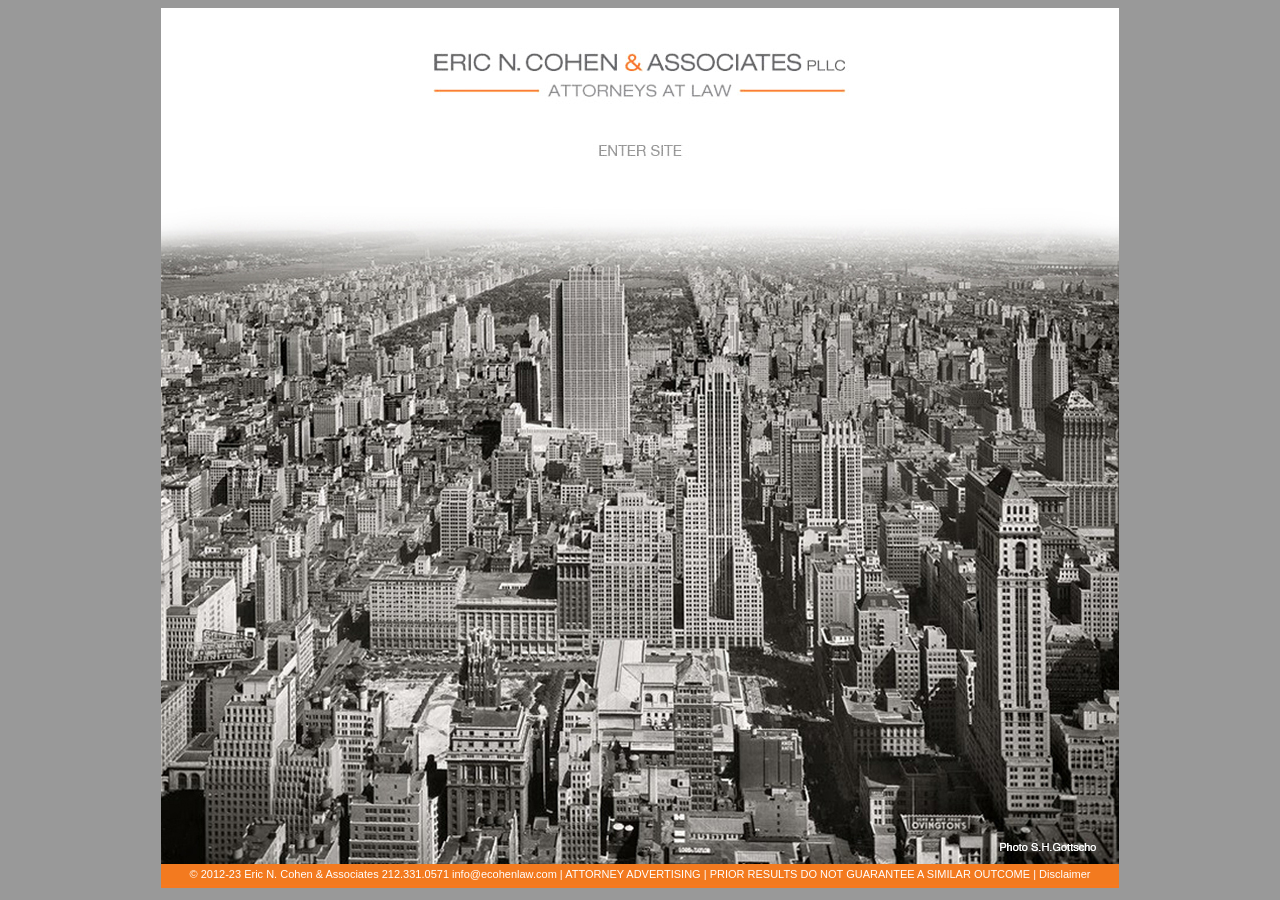
<file: index.html>
<!DOCTYPE html PUBLIC "-//W3C//DTD XHTML 1.0 Transitional//EN" "http://www.w3.org/TR/xhtml1/DTD/xhtml1-transitional.dtd">
<html xmlns="http://www.w3.org/1999/xhtml">
<head>
<meta http-equiv="Content-Type" content="text/html; charset=UTF-8" />
<title>ERIC N. COHEN &amp; ASSOCIATES PLLC - Home -</title>

<link href="style_main.css" rel="stylesheet" type="text/css" />
<script type="text/javascript">
<!--
function MM_swapImgRestore() { //v3.0
  var i,x,a=document.MM_sr; for(i=0;a&&i<a.length&&(x=a[i])&&x.oSrc;i++) x.src=x.oSrc;
}
function MM_preloadImages() { //v3.0
  var d=document; if(d.images){ if(!d.MM_p) d.MM_p=new Array();
    var i,j=d.MM_p.length,a=MM_preloadImages.arguments; for(i=0; i<a.length; i++)
    if (a[i].indexOf("#")!=0){ d.MM_p[j]=new Image; d.MM_p[j++].src=a[i];}}
}

function MM_findObj(n, d) { //v4.01
  var p,i,x;  if(!d) d=document; if((p=n.indexOf("?"))>0&&parent.frames.length) {
    d=parent.frames[n.substring(p+1)].document; n=n.substring(0,p);}
  if(!(x=d[n])&&d.all) x=d.all[n]; for (i=0;!x&&i<d.forms.length;i++) x=d.forms[i][n];
  for(i=0;!x&&d.layers&&i<d.layers.length;i++) x=MM_findObj(n,d.layers[i].document);
  if(!x && d.getElementById) x=d.getElementById(n); return x;
}

function MM_swapImage() { //v3.0
  var i,j=0,x,a=MM_swapImage.arguments; document.MM_sr=new Array; for(i=0;i<(a.length-2);i+=3)
   if ((x=MM_findObj(a[i]))!=null){document.MM_sr[j++]=x; if(!x.oSrc) x.oSrc=x.src; x.src=a[i+2];}
}
function MM_showHideLayers() { //v9.0
  var i,p,v,obj,args=MM_showHideLayers.arguments;
  for (i=0; i<(args.length-2); i+=3) 
  with (document) if (getElementById && ((obj=getElementById(args[i]))!=null)) { v=args[i+2];
    if (obj.style) { obj=obj.style; v=(v=='show')?'visible':(v=='hide')?'hidden':v; }
    obj.visibility=v; }
}
//-->
</script>
<meta name="Keywords" content="Eric Cohen, Eric N. Cohen, Eric N. Cohen &amp; Associates, Law, Lawyer, Law Firm, Attorney, Business Law, Business Lawyer, Business Law Firm, Business Attorney, Corporate Law, Corporate Lawyer, Corporate Law Firm, Corporate Attorney, Transactional Law, Transactional Lawyer, Transactional Law Firm, Transactional Attorney, New York Law, New York Lawyer, New York Law Firm, New York Attorney, Venture Capital, Private Equity, Start-up Companies, Entertainment Law, Restaurant Law, Fashion Law, Trademark Law, Intellectual Property Law, Licensing Law, Real Estate Law, Internet Law, Litigation, Mergers, Acquisitions, Closings, Cardozo Law School,Personal Injury, Accident, Car Accident, Malpractice, Dental Malpractice, Liquor law, Liquor lawyer, Liquor license" />
</head>

<body onload="MM_preloadImages('images/about_r.png')">
<div id="wapper">
  <div id="main"><a href="about.html"><img src="images/top.jpg" alt="ENC" border="0" /></a></div>
  
  <div id="footer">
<a name="bottom" id="bottom"></a> © 2012-23  Eric N. Cohen &amp; Associates 212.331.0571  <a href="mailto:info@ecohenlaw.com" class="style1">info@ecohenlaw.com</a>   |   <a href="#bottom" onclick="MM_showHideLayers('popUpDiv','','show')">ATTORNEY ADVERTISING   |   PRIOR RESULTS DO NOT GUARANTEE A SIMILAR OUTCOME   |   Disclaimer</a><div class="top" id="popUpDiv" onclick="MM_showHideLayers('popUpDiv','','hide')">
	<p align="justify">ATTORNEY ADVERTISING Disclaimer:  The information on this website is not intended to solicit clients or to provide legal advice.  You should not act, or refrain from acting, based on information on this website; it is for general information purposes only and should not be considered as an invitation for an attorney-client relationship.  You should not rely on the information provided herein for legal advice for any purpose, and should always seek the legal advice of competent counsel in the relevant jurisdiction.  This announcement contains Attorney Advertising. PRIOR RESULTS DO NOT GURANTEE A SIMILAR OUTCOME.</p>
	    <p align="center"><a href="#" onclick="popup('popUpDiv')">Close X</a></p>
  </div></div>
</div>
</body>
</html>
</file>
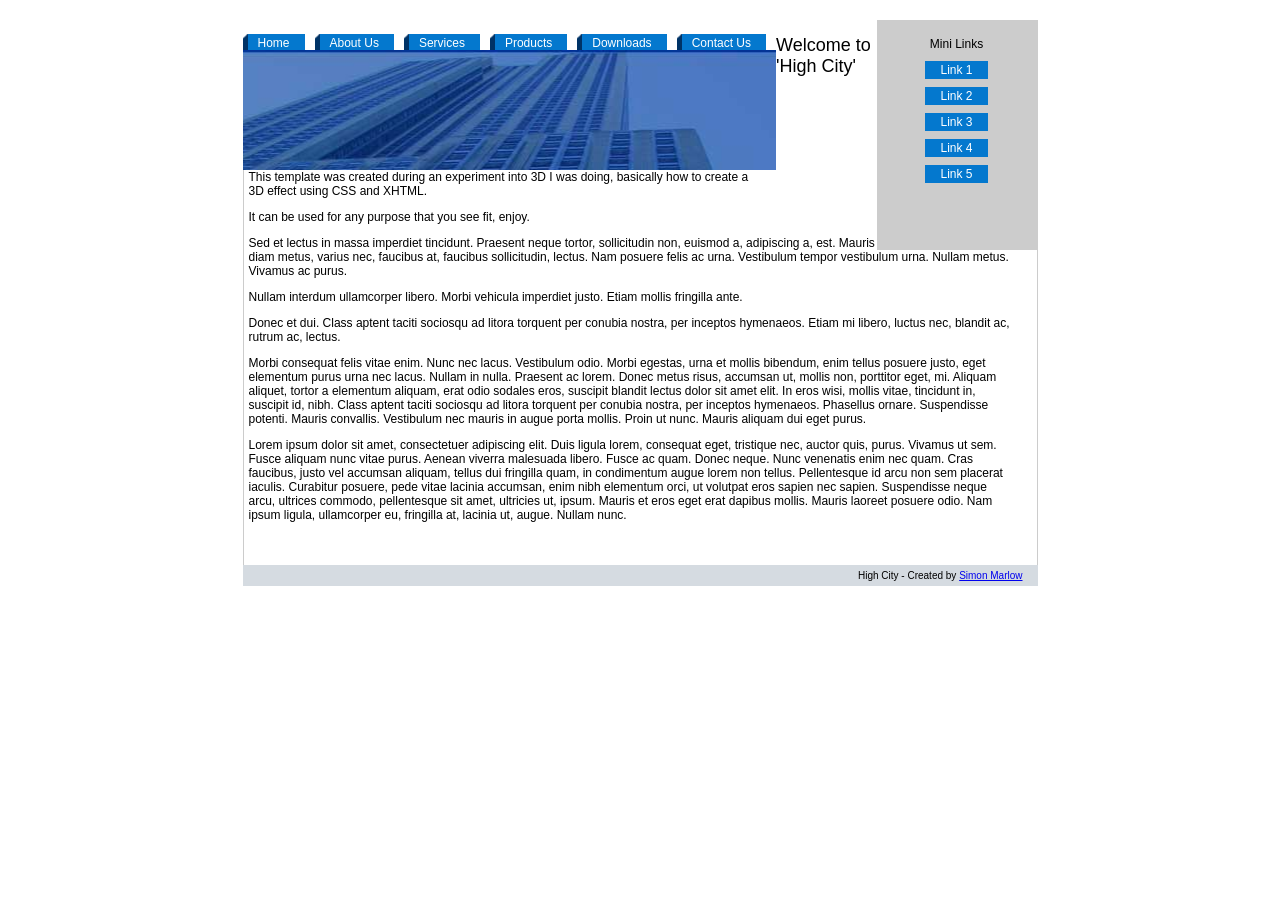
<file: high_city/index.html>
<!DOCTYPE html PUBLIC "-//W3C//DTD XHTML 1.0 Transitional//EN" "http://www.w3.org/TR/xhtml1/DTD/xhtml1-transitional.dtd">
<html xmlns="http://www.w3.org/1999/xhtml">
<head>
<meta http-equiv="Content-Type" content="text/html; charset=iso-8859-1" />
<link href="styles.css" rel="stylesheet" type="text/css" />
<title>High City</title>
</head>
<body>
	<div id="container">
	<div id="banner">
<a href="#">Contact Us</a>
<a href="#">Downloads </a>
<a href="#">Products</a>
<a href="#">Services</a>
<a href="#">About Us</a>
<a href="#">Home</a>
	</div>
	
		<div id="sidebar-a">		  
		  <p align="center">Mini Links</p>
		  <p align="center"><a href="#">Link 1</a></p>
		  <p align="center"><a href="#">Link 2</a></p>
		  <p align="center"><a href="#">Link 3</a></p>
		  <p align="center"><a href="#">Link 4</a></p>
		  <p align="center"><a href="#">Link 5</a></p>
		  <p align="center">&nbsp;</p>
		  <p align="center">&nbsp;</p>
		</div>

<div id="content">
  <h3>Welcome to 'High City' </h3>
  <p>This template was created during an experiment into 3D I was doing, basically how to create a <br />
    3D effect using CSS and XHTML.</p>
  <p>It can be used for any purpose that you see fit, enjoy.  </p>
  <p>Sed et lectus in massa imperdiet tincidunt. Praesent neque tortor, sollicitudin non, euismod a, adipiscing a, est. Mauris diam metus, varius nec, faucibus at, faucibus sollicitudin, lectus. Nam posuere felis ac urna. Vestibulum tempor vestibulum urna. Nullam metus. Vivamus ac purus. </p>
  <p>Nullam interdum ullamcorper libero. Morbi vehicula imperdiet justo. Etiam mollis fringilla ante. </p>
  <p>Donec et dui. Class aptent taciti sociosqu ad litora torquent per conubia nostra, per inceptos hymenaeos. Etiam mi libero, luctus nec, blandit ac, rutrum ac, lectus.</p>
  <p>Morbi consequat felis vitae enim. Nunc nec lacus. Vestibulum odio. Morbi egestas, urna et mollis bibendum, enim tellus posuere justo, eget elementum purus urna nec lacus. Nullam in nulla. Praesent ac lorem. Donec metus risus, accumsan ut, mollis non, porttitor eget, mi. Aliquam aliquet, tortor a elementum aliquam, erat odio sodales eros, suscipit blandit lectus dolor sit amet elit. In eros wisi, mollis vitae, tincidunt in, suscipit id, nibh. Class aptent taciti sociosqu ad litora torquent per conubia nostra, per inceptos hymenaeos. Phasellus ornare. Suspendisse potenti. Mauris convallis. Vestibulum nec mauris in augue porta mollis. Proin ut nunc. Mauris aliquam dui eget purus.</p>
  <p>Lorem ipsum dolor sit amet, consectetuer adipiscing elit. Duis ligula lorem, consequat eget, tristique nec, auctor quis, purus. Vivamus ut sem. Fusce aliquam nunc vitae purus. Aenean viverra malesuada libero. Fusce ac quam. Donec neque. Nunc venenatis enim nec quam. Cras faucibus, justo vel accumsan aliquam, tellus dui fringilla quam, in condimentum augue lorem non tellus. Pellentesque id arcu non sem placerat iaculis. Curabitur posuere, pede vitae lacinia accumsan, enim nibh elementum orci, ut volutpat eros sapien nec sapien. Suspendisse neque arcu, ultrices commodo, pellentesque sit amet, ultricies ut, ipsum. Mauris et eros eget erat dapibus mollis. Mauris laoreet posuere odio. Nam ipsum ligula, ullamcorper eu, fringilla at, lacinia ut, augue. Nullam nunc.</p>
  <p>&nbsp;</p>
</div>

		<div id="footer">&nbsp;<span class="footertext">High City - Created by <a href="http://www.simonmarlow.info">Simon Marlow</a></span> </div>
	</div>
</body>
</html>
</file>
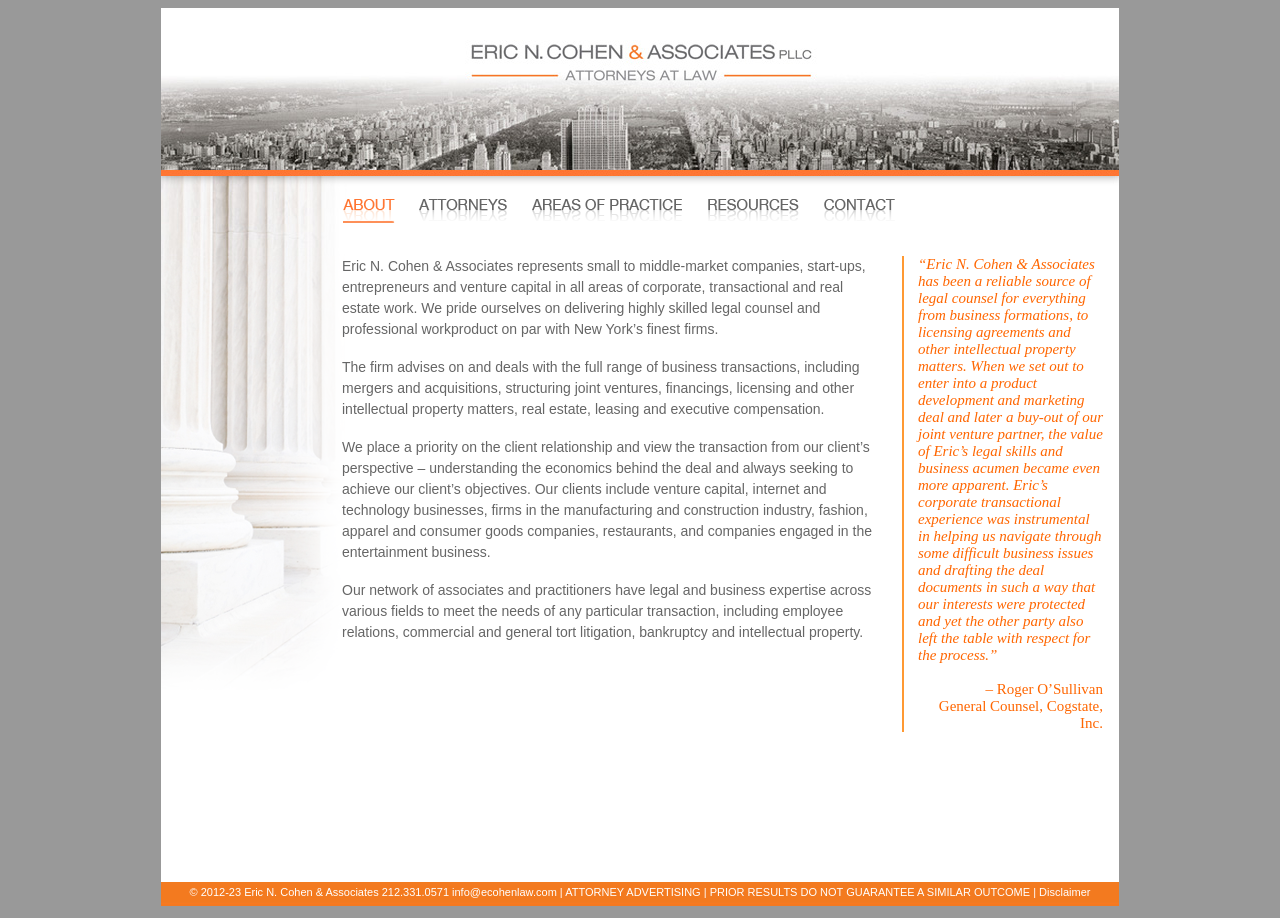
<file: about.html>
<!DOCTYPE html PUBLIC "-//W3C//DTD XHTML 1.0 Transitional//EN" "http://www.w3.org/TR/xhtml1/DTD/xhtml1-transitional.dtd">
<html xmlns="http://www.w3.org/1999/xhtml">
<head>
<meta http-equiv="Content-Type" content="text/html; charset=UTF-8" />
<title>ERIC N. COHEN &amp; ASSOCIATES PLLC - Home -</title>

<link href="style_main.css" rel="stylesheet" type="text/css" />
<script type="text/javascript">
<!--
function MM_swapImgRestore() { //v3.0
  var i,x,a=document.MM_sr; for(i=0;a&&i<a.length&&(x=a[i])&&x.oSrc;i++) x.src=x.oSrc;
}
function MM_preloadImages() { //v3.0
  var d=document; if(d.images){ if(!d.MM_p) d.MM_p=new Array();
    var i,j=d.MM_p.length,a=MM_preloadImages.arguments; for(i=0; i<a.length; i++)
    if (a[i].indexOf("#")!=0){ d.MM_p[j]=new Image; d.MM_p[j++].src=a[i];}}
}

function MM_findObj(n, d) { //v4.01
  var p,i,x;  if(!d) d=document; if((p=n.indexOf("?"))>0&&parent.frames.length) {
    d=parent.frames[n.substring(p+1)].document; n=n.substring(0,p);}
  if(!(x=d[n])&&d.all) x=d.all[n]; for (i=0;!x&&i<d.forms.length;i++) x=d.forms[i][n];
  for(i=0;!x&&d.layers&&i<d.layers.length;i++) x=MM_findObj(n,d.layers[i].document);
  if(!x && d.getElementById) x=d.getElementById(n); return x;
}

function MM_swapImage() { //v3.0
  var i,j=0,x,a=MM_swapImage.arguments; document.MM_sr=new Array; for(i=0;i<(a.length-2);i+=3)
   if ((x=MM_findObj(a[i]))!=null){document.MM_sr[j++]=x; if(!x.oSrc) x.oSrc=x.src; x.src=a[i+2];}
}
function MM_showHideLayers() { //v9.0
  var i,p,v,obj,args=MM_showHideLayers.arguments;
  for (i=0; i<(args.length-2); i+=3) 
  with (document) if (getElementById && ((obj=getElementById(args[i]))!=null)) { v=args[i+2];
    if (obj.style) { obj=obj.style; v=(v=='show')?'visible':(v=='hide')?'hidden':v; }
    obj.visibility=v; }
}
//-->
</script>
<style type="text/css">
<!--
#main {
	height: auto;
	width: 958px;
	background-image: url(images/about_bg.jpg);
	background-repeat: no-repeat;
}
#left {
	float: left;
	width: 189px;
	height: auto;
	margin-left: -5px;
	background-image: url(images/about_left_bg.png);
	background-repeat: no-repeat;
	background-position: 5px 0px;
}
-->
</style>
</head>

<body onload="MM_preloadImages('images/attorneys_r.png','images/area_r.png','images/resources_r.png','images/contact_r.png')">
<div id="wapper">
  <div id="header"><a href="index.html"><img src="images/header.jpg" alt="Home" width="958" height="168" border="0" /></a></div>
  <div id="main">
    <div id="navi"><img src="images/about_r.png" alt="About" width="69" height="79" /><a href="attorneys.html" onmouseout="MM_swapImgRestore()" onmouseover="MM_swapImage('Attorneys','','images/attorneys_r.png',1)"><img src="images/attorneys.png" alt="Attorneys" name="Attorneys" width="113" height="79" border="0" id="Attorneys" /></a><a href="area.html" onmouseout="MM_swapImgRestore()" onmouseover="MM_swapImage('Areas of Practice','','images/area_r.png',1)"><img src="images/area.png" alt="Areas of Practice" name="Areas of Practice" width="174" height="79" border="0" id="Areas of Practice" /></a><a href="resources.html" onmouseout="MM_swapImgRestore()" onmouseover="MM_swapImage('Resources','','images/resources_r.png',1)"><img src="images/resources.png" alt="Resources" name="Resources" width="119" height="79" border="0" id="Resources" /></a><a href="contact.html" onmouseout="MM_swapImgRestore()" onmouseover="MM_swapImage('Contact','','images/contact_r.png',1)"><img src="images/contact.png" alt="Contact" name="Contact" width="129" height="79" border="0" id="Contact" /></a></div>
    <div id="left"><img src="images/spacer.gif" width="189" height="434" /></div>
    <div id="middle">
      <p class="maintext">Eric N. Cohen &amp; Associates represents small to middle-market companies, start-ups, entrepreneurs and venture capital in all areas of corporate, transactional and real estate work. We pride ourselves on delivering highly skilled legal counsel and professional workproduct on par with New York’s finest firms.</p>
      <p class="maintext">The firm advises on and deals with the full range of business transactions, including mergers and acquisitions, structuring joint ventures, financings, licensing and other intellectual property matters, real estate, leasing and executive compensation.</p>
      <p class="maintext">We place a priority on the client relationship and view the transaction from our client’s perspective – understanding the economics behind the deal and always seeking to achieve our client’s objectives. Our clients include venture capital, internet and technology businesses, firms in the manufacturing and construction industry, fashion, apparel and consumer goods companies, restaurants, and companies engaged in the entertainment business.</p>
      <p class="maintext">Our network of associates and practitioners have legal and business expertise across various fields to meet the needs of any particular transaction, including employee relations, commercial and general tort litigation, bankruptcy and intellectual property.</p>
    </div>
    <div id="right">
      <div id="quote">
        <p><em>“Eric N. Cohen &amp; Associates has been a reliable source of legal counsel for everything from business formations, to licensing agreements and other intellectual property matters. When we set out to enter into a product development and marketing deal and later a buy-out of our joint venture partner, the value of Eric’s legal skills and business acumen became even more apparent. Eric’s corporate transactional experience was instrumental in helping us navigate through some difficult business issues and drafting the deal documents in such a way that our interests were protected and yet the other party also left the table with respect for the process.”</em></p>
        <p align="right">– Roger O’Sullivan<br />
          General Counsel, Cogstate, Inc.</p>
      </div>
    </div>
  </div>
  	
  <div id="footer">
 <a name="bottom" id="bottom"></a> © 2012-23  Eric N. Cohen &amp; Associates 212.331.0571  <a href="mailto:info@ecohenlaw.com" class="style1">info@ecohenlaw.com</a>   |   <a href="#bottom" onclick="MM_showHideLayers('popUpDiv','','show')">ATTORNEY ADVERTISING   |   PRIOR RESULTS DO NOT GUARANTEE A SIMILAR OUTCOME   |   Disclaimer </a><div class="top" id="popUpDiv" onclick="MM_showHideLayers('popUpDiv','','hide')">
	<p align="justify">ATTORNEY ADVERTISING Disclaimer:  The information on this website is not intended to solicit clients or to provide legal advice.  You should not act, or refrain from acting, based on information on this website; it is for general information purposes only and should not be considered as an invitation for an attorney-client relationship.  You should not rely on the information provided herein for legal advice for any purpose, and should always seek the legal advice of competent counsel in the relevant jurisdiction.  This announcement contains Attorney Advertising. PRIOR RESULTS DO NOT GUARANTEE A SIMILAR OUTCOME.</p>
	    <p align="center"><a href="#" onclick="popup('popUpDiv')">Close X</a></p>
  </div></div>
</div>
</body>
</html>
</file>
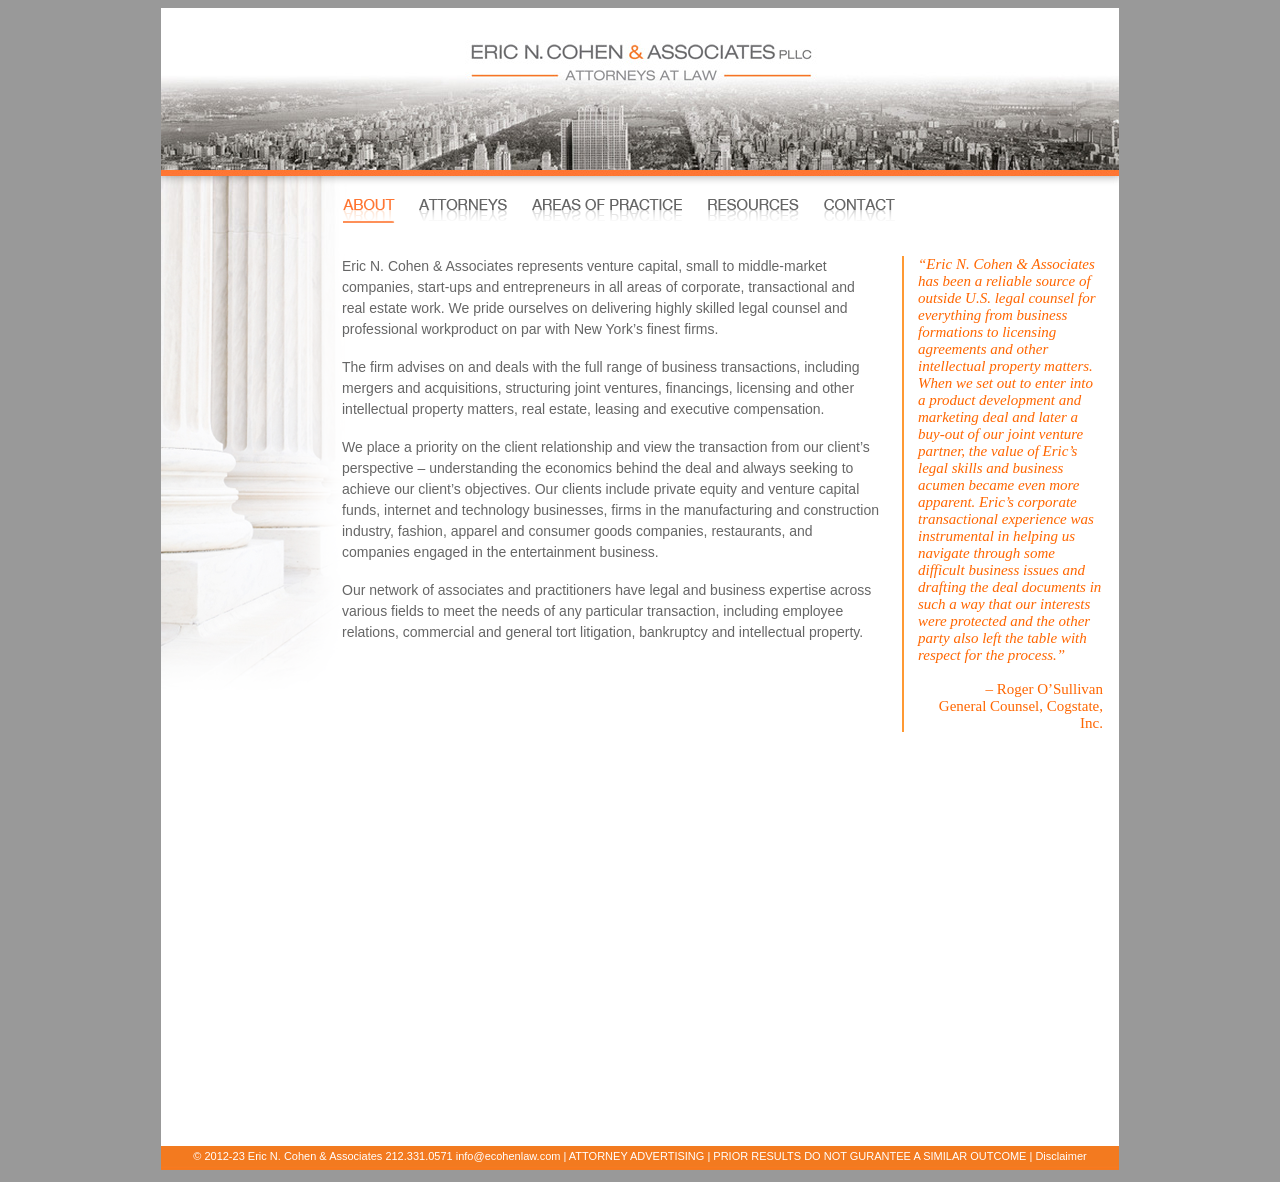
<file: about_ex.html>
<!DOCTYPE html PUBLIC "-//W3C//DTD XHTML 1.0 Transitional//EN" "http://www.w3.org/TR/xhtml1/DTD/xhtml1-transitional.dtd">
<html xmlns="http://www.w3.org/1999/xhtml">
<head>
<meta http-equiv="Content-Type" content="text/html; charset=UTF-8" />
<title>ERIC N. COHEN &amp; ASSOCIATES PLLC - Home -</title>

<link href="style_main.css" rel="stylesheet" type="text/css" />
<script type="text/javascript">
<!--
function MM_swapImgRestore() { //v3.0
  var i,x,a=document.MM_sr; for(i=0;a&&i<a.length&&(x=a[i])&&x.oSrc;i++) x.src=x.oSrc;
}
function MM_preloadImages() { //v3.0
  var d=document; if(d.images){ if(!d.MM_p) d.MM_p=new Array();
    var i,j=d.MM_p.length,a=MM_preloadImages.arguments; for(i=0; i<a.length; i++)
    if (a[i].indexOf("#")!=0){ d.MM_p[j]=new Image; d.MM_p[j++].src=a[i];}}
}

function MM_findObj(n, d) { //v4.01
  var p,i,x;  if(!d) d=document; if((p=n.indexOf("?"))>0&&parent.frames.length) {
    d=parent.frames[n.substring(p+1)].document; n=n.substring(0,p);}
  if(!(x=d[n])&&d.all) x=d.all[n]; for (i=0;!x&&i<d.forms.length;i++) x=d.forms[i][n];
  for(i=0;!x&&d.layers&&i<d.layers.length;i++) x=MM_findObj(n,d.layers[i].document);
  if(!x && d.getElementById) x=d.getElementById(n); return x;
}

function MM_swapImage() { //v3.0
  var i,j=0,x,a=MM_swapImage.arguments; document.MM_sr=new Array; for(i=0;i<(a.length-2);i+=3)
   if ((x=MM_findObj(a[i]))!=null){document.MM_sr[j++]=x; if(!x.oSrc) x.oSrc=x.src; x.src=a[i+2];}
}
function MM_showHideLayers() { //v9.0
  var i,p,v,obj,args=MM_showHideLayers.arguments;
  for (i=0; i<(args.length-2); i+=3) 
  with (document) if (getElementById && ((obj=getElementById(args[i]))!=null)) { v=args[i+2];
    if (obj.style) { obj=obj.style; v=(v=='show')?'visible':(v=='hide')?'hidden':v; }
    obj.visibility=v; }
}
//-->
</script>
<style type="text/css">
<!--
#main {
	height: auto;
	width: 958px;
	background-image: url(images/about_bg.jpg);
	background-repeat: no-repeat;
}
#left {
	float: left;
	width: 189px;
	height: auto;
	margin-left: -5px;
	background-image: url(images/about_left_bg.png);
	background-repeat: no-repeat;
	background-position: 5px 0px;
}

-->
</style>
</head>

<body onload="MM_preloadImages('images/attorneys_r.png','images/area_r.png','images/resources_r.png','images/contact_r.png')">
	
<div id="wapper">
  <div id="header"><a href="index.html"><img src="images/header.jpg" alt="Home" width="958" height="168" border="0" onbeforeunload="MM_showHideLayers('popUpDiv','','hide')" /></a></div>
  <div id="main">
    <div id="navi"><img src="images/about_r.png" alt="About" width="69" height="79" /><a href="attorneys.html" onmouseout="MM_swapImgRestore()" onmouseover="MM_swapImage('Attorneys','','images/attorneys_r.png',1)"><img src="images/attorneys.png" alt="Attorneys" name="Attorneys" width="113" height="79" border="0" id="Attorneys" /></a><a href="area.html" onmouseout="MM_swapImgRestore()" onmouseover="MM_swapImage('Areas of Practice','','images/area_r.png',1)"><img src="images/area.png" alt="Areas of Practice" name="Areas of Practice" width="174" height="79" border="0" id="Areas of Practice" /></a><a href="resources.html" onmouseout="MM_swapImgRestore()" onmouseover="MM_swapImage('Resources','','images/resources_r.png',1)"><img src="images/resources.png" alt="Resources" name="Resources" width="119" height="79" border="0" id="Resources" /></a><a href="contact.html" onmouseout="MM_swapImgRestore()" onmouseover="MM_swapImage('Contact','','images/contact_r.png',1)"><img src="images/contact.png" alt="Contact" name="Contact" width="129" height="79" border="0" id="Contact" /></a></div>
    <div id="left"><img src="images/spacer.gif" width="189" height="434" /></div>
    <div id="middle">
      <p class="maintext">Eric N. Cohen &amp; Associates represents venture capital, small to middle-market companies, start-ups and entrepreneurs in all areas of corporate, transactional and real estate work. We pride ourselves on delivering highly skilled legal counsel and professional workproduct on par with New York’s finest firms.</p>
      <p class="maintext">The firm advises on and deals with the full range of business transactions, including mergers and acquisitions, structuring joint ventures, financings, licensing and other intellectual property matters, real estate, leasing and executive compensation.</p>
      <p class="maintext">We place a priority on the client relationship and view the transaction from our client’s perspective – understanding the economics behind the deal and always seeking to achieve our client’s objectives. Our clients include private equity and venture capital funds, internet and technology businesses, firms in the manufacturing and construction industry, fashion, apparel and consumer goods companies, restaurants, and companies engaged in the entertainment business.</p>
      <p class="maintext">Our network of associates and practitioners have legal and business expertise across various fields to meet the needs of any particular transaction, including employee relations, commercial and general tort litigation, bankruptcy and intellectual property.</p>
    </div>
    <div id="right">
      <div id="quote">
        <p><em>“Eric N. Cohen &amp; Associates has been a reliable source of outside U.S. legal counsel for everything from business formations to licensing agreements and other intellectual property matters. When we set out to enter into a product development and marketing deal and later a buy-out of our joint venture partner, the value of Eric’s legal skills and business acumen became even more apparent. Eric’s corporate transactional experience was instrumental in helping us navigate through some difficult business issues and drafting the deal documents in such a way that our interests were protected and the other party also left the table with respect for the process.”</em></p>
        <p align="right">– Roger O’Sullivan<br />
          General Counsel, Cogstate, Inc.</p>
      </div>
    </div>
  </div>
  <div class="top" id="popUpDiv" onclick="MM_showHideLayers('popUpDiv','','hide')">
	<p align="justify">ATTORNEY ADVERTISING Disclaimer:  The information on this website is not intended to solicit clients or to provide legal advice.  You should not act, or refrain from acting, based on information on this website; it is for general information purposes only and should not be considered as an invitation for an attorney-client relationship.  You should not rely on the information provided herein for legal advice for any purpose, and should always seek the legal advice of competent counsel in the relevant jurisdiction.  This announcement contains Attorney Advertising. PRIOR RESULTS DO NOT GURANTEE A SIMILAR OUTCOME.</p>
	    <p align="center"><a href="#" onclick="popup('popUpDiv')">Close X</a></p>
  </div>	
  <div id="footer">
 <a name="bottom" id="bottom"></a> © 2012-23  Eric N. Cohen &amp; Associates 212.331.0571  <a href="mailto:info@ecohenlaw.com" class="style1">info@ecohenlaw.com</a>   |   <a href="#bottom" onclick="MM_showHideLayers('popUpDiv','','show')">ATTORNEY ADVERTISING   |   PRIOR RESULTS DO NOT GURANTEE A SIMILAR OUTCOME   |   Disclaimer</a></div>
</div>
</body>
</html>
</file>
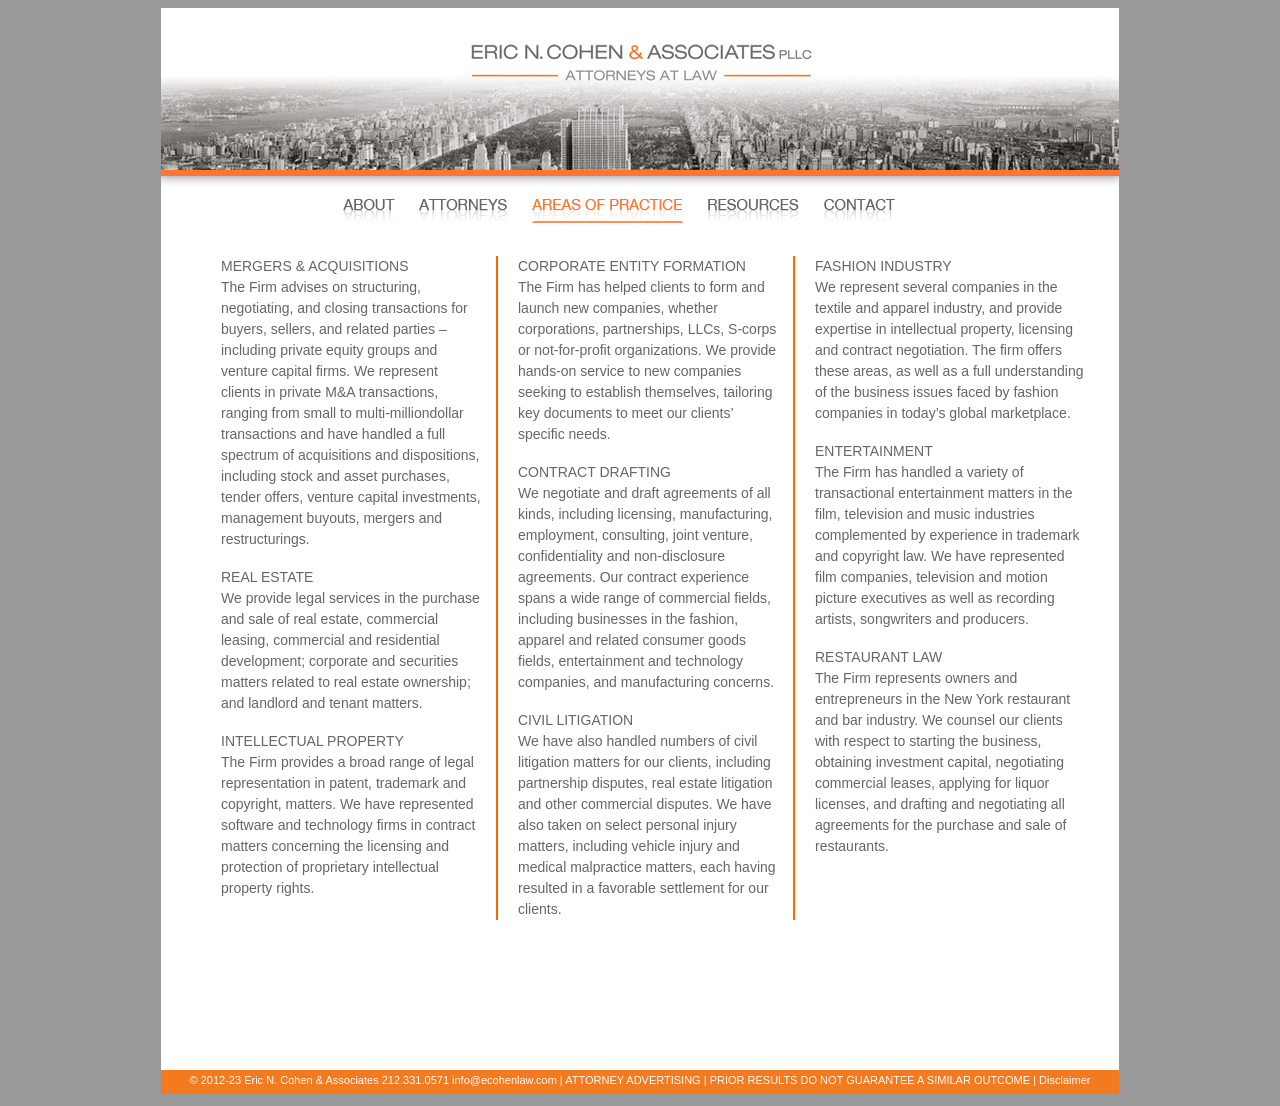
<file: area.html>
<!DOCTYPE html PUBLIC "-//W3C//DTD XHTML 1.0 Transitional//EN" "http://www.w3.org/TR/xhtml1/DTD/xhtml1-transitional.dtd">
<html xmlns="http://www.w3.org/1999/xhtml">
<head>
<meta http-equiv="Content-Type" content="text/html; charset=UTF-8" />
<title>ERIC N. COHEN &amp; ASSOCIATES PLLC - Home -</title>
<link href="style_main.css" rel="stylesheet" type="text/css" />
<script type="text/javascript">
<!--
function MM_swapImgRestore() { //v3.0
  var i,x,a=document.MM_sr; for(i=0;a&&i<a.length&&(x=a[i])&&x.oSrc;i++) x.src=x.oSrc;
}
function MM_preloadImages() { //v3.0
  var d=document; if(d.images){ if(!d.MM_p) d.MM_p=new Array();
    var i,j=d.MM_p.length,a=MM_preloadImages.arguments; for(i=0; i<a.length; i++)
    if (a[i].indexOf("#")!=0){ d.MM_p[j]=new Image; d.MM_p[j++].src=a[i];}}
}

function MM_findObj(n, d) { //v4.01
  var p,i,x;  if(!d) d=document; if((p=n.indexOf("?"))>0&&parent.frames.length) {
    d=parent.frames[n.substring(p+1)].document; n=n.substring(0,p);}
  if(!(x=d[n])&&d.all) x=d.all[n]; for (i=0;!x&&i<d.forms.length;i++) x=d.forms[i][n];
  for(i=0;!x&&d.layers&&i<d.layers.length;i++) x=MM_findObj(n,d.layers[i].document);
  if(!x && d.getElementById) x=d.getElementById(n); return x;
}

function MM_swapImage() { //v3.0
  var i,j=0,x,a=MM_swapImage.arguments; document.MM_sr=new Array; for(i=0;i<(a.length-2);i+=3)
   if ((x=MM_findObj(a[i]))!=null){document.MM_sr[j++]=x; if(!x.oSrc) x.oSrc=x.src; x.src=a[i+2];}
}
function MM_showHideLayers() { //v9.0
  var i,p,v,obj,args=MM_showHideLayers.arguments;
  for (i=0; i<(args.length-2); i+=3) 
  with (document) if (getElementById && ((obj=getElementById(args[i]))!=null)) { v=args[i+2];
    if (obj.style) { obj=obj.style; v=(v=='show')?'visible':(v=='hide')?'hidden':v; }
    obj.visibility=v; }
}
//-->
</script>

<style type="text/css">
<!--
#leftbox {
	float: left;
	height: auto;
	width: 260px;
	margin-left: 60px;
	margin-top: -17px;
	margin-right: 15px;
}
#middlebox {
	float: left;
	height: auto;
	width: 295px;
	border-right-width: 2px;
	border-left-width: 2px;
	border-right-style: solid;
	border-left-style: solid;
	border-right-color: #FF6600;
	border-left-color: #FF6600;
	margin-bottom: 150px;
}
#middletext {
	float: left;
	height: auto;
	width: 260px;
	margin-top: -17px;
	margin-left: 20px;
}
#rightbox {
	float: left;
	height: auto;
	width: 270px;
	margin-top: -17px;
	margin-right: 0px;
	margin-left: 20px;
}
-->
</style>
</head>

<body onload="MM_preloadImages('images/about_r.png','images/attorneys_r.png','images/resources_r.png','images/contact_r.png')">
<div id="wapper">
  <div id="header"><a href="index.html"><img src="images/header.jpg" alt="Home" width="958" height="168" border="0" /></a></div>
  <div id="main">
    <div id="navi"><a href="about.html" onmouseout="MM_swapImgRestore()" onmouseover="MM_swapImage('About','','images/about_r.png',1)"><img src="images/about.png" alt="About" name="About" width="69" height="79" border="0" id="About" /></a><a href="attorneys.html" onmouseout="MM_swapImgRestore()" onmouseover="MM_swapImage('Attorneys','','images/attorneys_r.png',1)"><img src="images/attorneys.png" alt="Attorneys" name="Attorneys" width="113" height="79" border="0" id="Attorneys" /></a><img src="images/area_r.png" alt="Areas of Practice" width="174" height="79" /><a href="resources.html" onmouseout="MM_swapImgRestore()" onmouseover="MM_swapImage('Resources','','images/resources_r.png',1)"><img src="images/resources.png" alt="Resources" name="Resources" width="119" height="79" border="0" id="Resources" /></a><a href="contact.html" onmouseout="MM_swapImgRestore()" onmouseover="MM_swapImage('Contact','','images/contact_r.png',1)"><img src="images/contact.png" alt="Contact" name="Contact" width="129" height="79" border="0" id="Contact" /></a></div>
    <div id="leftbox">
      <p class="maintext">MERGERS &amp; ACQUISITIONS<br />
      The Firm advises on structuring, negotiating, and closing transactions for buyers, sellers, and related parties – including private equity groups and venture capital firms. We represent clients in private M&amp;A transactions, ranging from small to multi-milliondollar transactions and have handled a full spectrum of acquisitions and dispositions, including stock and asset purchases, tender offers, venture capital investments, management buyouts, mergers and restructurings.</p>
      <p class="maintext">REAL ESTATE<br />
      We provide legal services in the purchase and sale of real estate, commercial leasing, commercial and residential development; corporate and securities matters related to real estate ownership; and landlord and tenant matters.</p>
      <p class="maintext">INTELLECTUAL PROPERTY<br />
      The Firm provides a broad range of legal representation in patent, trademark and copyright, matters. We have represented software and technology firms in contract matters concerning the licensing and protection of proprietary intellectual property rights.</p>
    </div>
    <div id="middlebox">
      <div id="middletext">
        <p class="maintext">CORPORATE ENTITY FORMATION<br />
        The Firm has helped clients to form and launch new companies, whether corporations, partnerships, LLCs, S-corps or not-for-profit organizations. We provide hands-on service to new companies seeking to establish themselves, tailoring key documents to meet our clients’ specific needs.</p>
        <p class="maintext">CONTRACT DRAFTING<br />
        We negotiate and draft agreements of all kinds, including licensing, manufacturing, employment, consulting, joint venture, confidentiality and non-disclosure agreements. Our contract experience spans a wide range of commercial fields, including businesses in the fashion, apparel and related consumer goods fields, entertainment and technology companies, and manufacturing concerns.</p>
        <p class="maintext">CIVIL LITIGATION<br />
        We have also handled numbers of civil litigation matters for our clients, including partnership disputes, real estate litigation and other commercial disputes. We have also taken on select personal injury matters, including vehicle injury and medical malpractice matters, each having resulted in a favorable settlement for our clients.</p>
      </div>
    </div>
    <div id="rightbox">
      <p class="maintext">FASHION INDUSTRY<br />
        We represent several companies in the textile and apparel industry, and provide expertise in intellectual property, licensing and contract negotiation. The firm offers these areas, as well as a full understanding of the business issues faced by fashion companies in today’s global marketplace.</p>
      <p class="maintext">ENTERTAINMENT<br />
      The Firm has handled a variety of transactional entertainment matters in the film, television and music industries complemented by experience in trademark and copyright law. We have represented film companies, television and motion picture executives as well as recording artists, songwriters and producers.</p>
      <p class="maintext">RESTAURANT LAW<br />
      The Firm represents owners and entrepreneurs in the New York restaurant and bar industry. We counsel our clients with respect to starting the business, obtaining investment capital, negotiating commercial leases, applying for liquor licenses, and drafting and negotiating all agreements for the purchase and sale of restaurants.</p>
    </div>
  </div>
      
  <div id="footer">
 <a name="bottom" id="bottom"></a> © 2012-23  Eric N. Cohen &amp; Associates 212.331.0571  <a href="mailto:info@ecohenlaw.com" class="style1">info@ecohenlaw.com</a>   |   <a href="#bottom" onclick="MM_showHideLayers('popUpDiv','','show')">ATTORNEY ADVERTISING   |   PRIOR RESULTS DO NOT GUARANTEE A SIMILAR OUTCOME   |   Disclaimer</a><div class="top" id="popUpDiv" onclick="MM_showHideLayers('popUpDiv','','hide')">
	<p align="justify">ATTORNEY ADVERTISING Disclaimer:  The information on this website is not intended to solicit clients or to provide legal advice.  You should not act, or refrain from acting, based on information on this website; it is for general information purposes only and should not be considered as an invitation for an attorney-client relationship.  You should not rely on the information provided herein for legal advice for any purpose, and should always seek the legal advice of competent counsel in the relevant jurisdiction.  This announcement contains Attorney Advertising. PRIOR RESULTS DO NOT GUARANTEE A SIMILAR OUTCOME.</p>
	    <p align="center"><a href="#" onclick="popup('popUpDiv')">Close X</a></p>
  </div></div>
</div>
</body>
</html>
</file>
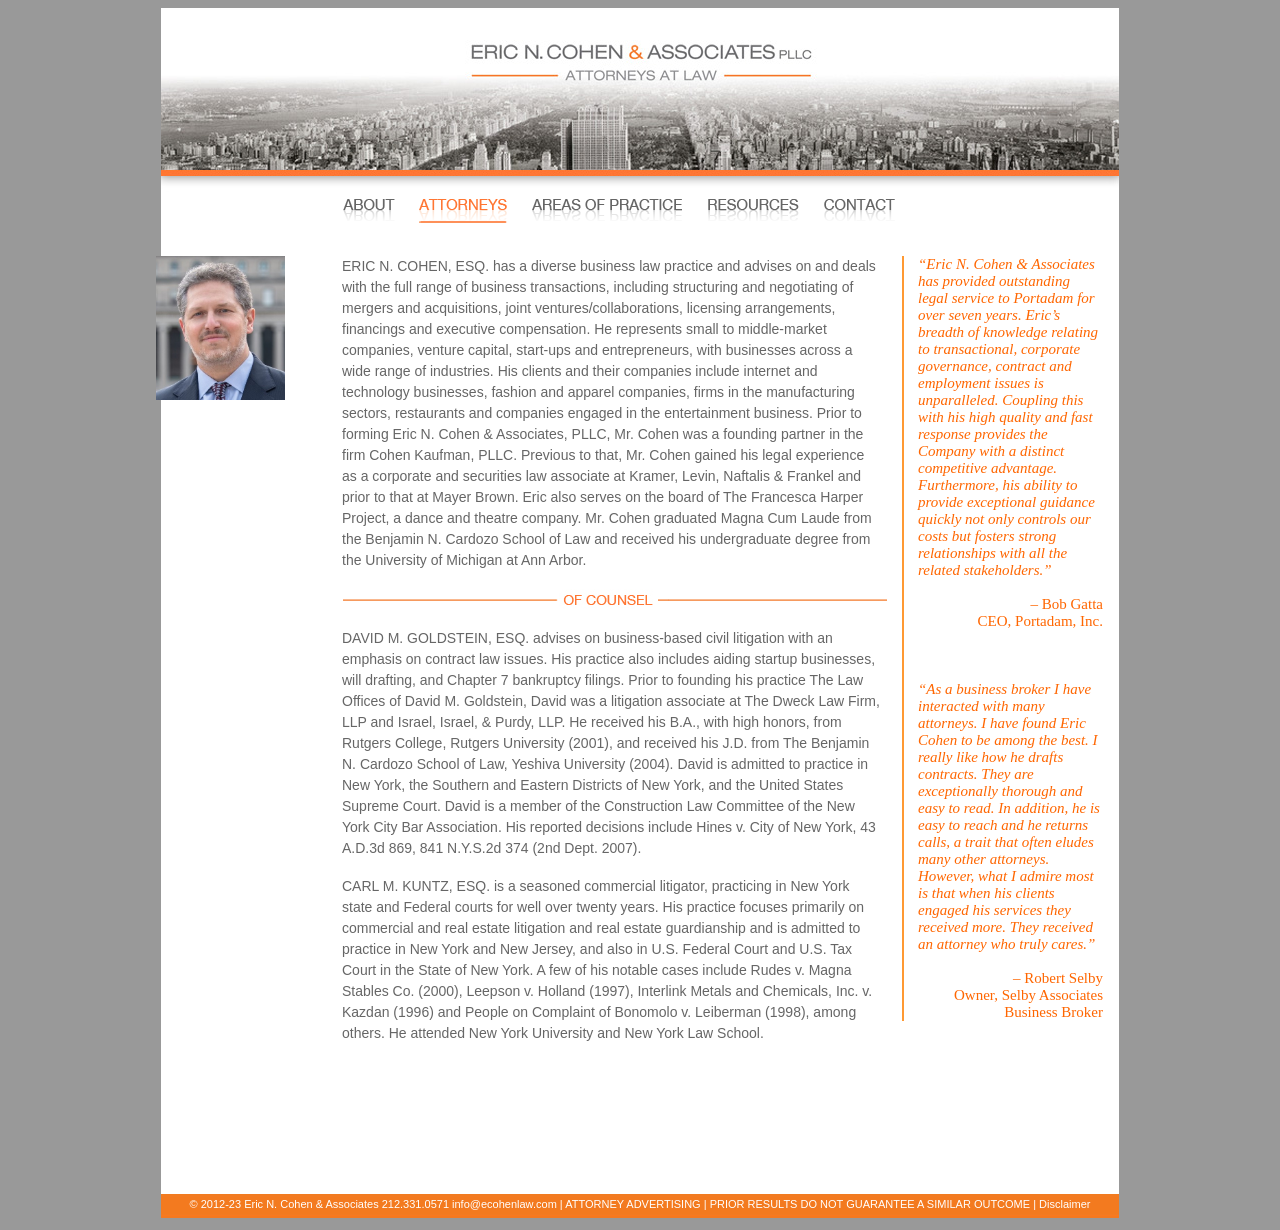
<file: attorneys.html>
<!DOCTYPE html PUBLIC "-//W3C//DTD XHTML 1.0 Transitional//EN" "http://www.w3.org/TR/xhtml1/DTD/xhtml1-transitional.dtd">
<html xmlns="http://www.w3.org/1999/xhtml">
<head>
<meta http-equiv="Content-Type" content="text/html; charset=UTF-8" />
<title>ERIC N. COHEN &amp; ASSOCIATES PLLC - Home -</title>

<link href="style_main.css" rel="stylesheet" type="text/css" />
<script type="text/javascript">
<!--
function MM_swapImgRestore() { //v3.0
  var i,x,a=document.MM_sr; for(i=0;a&&i<a.length&&(x=a[i])&&x.oSrc;i++) x.src=x.oSrc;
}
function MM_preloadImages() { //v3.0
  var d=document; if(d.images){ if(!d.MM_p) d.MM_p=new Array();
    var i,j=d.MM_p.length,a=MM_preloadImages.arguments; for(i=0; i<a.length; i++)
    if (a[i].indexOf("#")!=0){ d.MM_p[j]=new Image; d.MM_p[j++].src=a[i];}}
}

function MM_findObj(n, d) { //v4.01
  var p,i,x;  if(!d) d=document; if((p=n.indexOf("?"))>0&&parent.frames.length) {
    d=parent.frames[n.substring(p+1)].document; n=n.substring(0,p);}
  if(!(x=d[n])&&d.all) x=d.all[n]; for (i=0;!x&&i<d.forms.length;i++) x=d.forms[i][n];
  for(i=0;!x&&d.layers&&i<d.layers.length;i++) x=MM_findObj(n,d.layers[i].document);
  if(!x && d.getElementById) x=d.getElementById(n); return x;
}

function MM_swapImage() { //v3.0
  var i,j=0,x,a=MM_swapImage.arguments; document.MM_sr=new Array; for(i=0;i<(a.length-2);i+=3)
   if ((x=MM_findObj(a[i]))!=null){document.MM_sr[j++]=x; if(!x.oSrc) x.oSrc=x.src; x.src=a[i+2];}
}
function MM_showHideLayers() { //v9.0
  var i,p,v,obj,args=MM_showHideLayers.arguments;
  for (i=0; i<(args.length-2); i+=3) 
  with (document) if (getElementById && ((obj=getElementById(args[i]))!=null)) { v=args[i+2];
    if (obj.style) { obj=obj.style; v=(v=='show')?'visible':(v=='hide')?'hidden':v; }
    obj.visibility=v; }
}
//-->
</script>
</head>

<body onload="MM_preloadImages('images/about_r.png','images/area_r.png','images/resources_r.png','images/contact_r.png')">
<div id="wapper">
  <div id="header"><a href="index.html"><img src="images/header.jpg" alt="Home" width="958" height="168" border="0" /></a></div>
  <div id="main">
    <div id="navi"><a href="about.html" onmouseout="MM_swapImgRestore()" onmouseover="MM_swapImage('About','','images/about_r.png',1)"><img src="images/about.png" alt="About" name="About" width="69" height="79" border="0" id="About" /></a><img src="images/attorneys_r.png" alt="Attorneys" width="113" height="79" /><a href="area.html" onmouseout="MM_swapImgRestore()" onmouseover="MM_swapImage('Areas of Practice','','images/area_r.png',1)"><img src="images/area.png" alt="Areas of Practice" name="Areas of Practice" width="174" height="79" border="0" id="Areas of Practice" /></a><a href="resources.html" onmouseout="MM_swapImgRestore()" onmouseover="MM_swapImage('Resources','','images/resources_r.png',1)"><img src="images/resources.png" alt="Resources" name="Resources" width="119" height="79" border="0" id="Resources" /></a><a href="contact.html" onmouseout="MM_swapImgRestore()" onmouseover="MM_swapImage('Contact','','images/contact_r.png',1)"><img src="images/contact.png" alt="Contact" name="Contact" width="129" height="79" border="0" id="Contact" /></a></div>
    <div id="left"><img src="images/EricCohen-20-RET_small3.jpg" alt="Eric N. Cohen" width="129" height="144" /></div>
    <div class="maintext" id="middle">
      <p class="maintext">ERIC N. COHEN, ESQ. has a diverse business law practice and advises on and deals with the full range of business transactions, including structuring and negotiating of mergers and acquisitions, joint ventures/collaborations, licensing arrangements, financings and executive compensation. He represents small to middle-market companies, venture capital, start-ups and entrepreneurs, with businesses across a wide range of industries. His clients and their companies include internet and technology businesses, fashion and apparel companies, firms in the manufacturing sectors, restaurants and companies engaged in the entertainment business. Prior to forming Eric N. Cohen &amp; Associates, PLLC, Mr. Cohen was a founding partner in the firm Cohen Kaufman, PLLC. Previous to that, Mr. Cohen gained his legal experience as a corporate and securities law associate at Kramer, Levin, Naftalis &amp; Frankel and prior to that at Mayer Brown. Eric also serves on the board of The Francesca Harper Project, a dance and theatre company. Mr. Cohen graduated Magna Cum Laude from the Benjamin N. Cardozo School of Law and received his undergraduate degree from the University of Michigan at Ann Arbor.</p>
      <p><img src="images/counsel.png" width="556" height="23" /></p>
      
            <p class="maintext">DAVID M. GOLDSTEIN, ESQ. advises on business-based civil litigation with an emphasis on contract law issues.  His practice also includes aiding startup businesses, will drafting, and Chapter 7 bankruptcy filings.  Prior to founding his practice The Law Offices of David M. Goldstein, David was a litigation associate at The Dweck Law Firm, LLP and Israel, Israel, & Purdy, LLP. He received his B.A., with high honors, from Rutgers College, Rutgers University (2001), and received his J.D. from The Benjamin N. Cardozo School of Law, Yeshiva University (2004). David is admitted to practice in New York, the Southern and Eastern Districts of New York, and the United States Supreme Court. David is a member of the Construction Law Committee of the New York City Bar Association.  His reported decisions include Hines v. City of New York, 43 A.D.3d 869, 841 N.Y.S.2d 374 (2nd Dept. 2007).</p>
      
      
      
      <p class="maintext">CARL M. KUNTZ, ESQ. is a seasoned commercial litigator, practicing in New York state and Federal courts for well over twenty years. His practice focuses primarily on commercial and real estate litigation and real estate guardianship and  is admitted to practice in New York and New Jersey, and also in U.S. Federal Court and U.S. Tax Court in the State of New York. A few of his notable cases include Rudes v. Magna Stables Co. (2000), Leepson v. Holland (1997), Interlink Metals and Chemicals, Inc. v. Kazdan (1996) and People on Complaint of Bonomolo v. Leiberman (1998), among others. He attended New York University and New York Law School.</p>

    </div>
    <div id="right">
      <div id="quote">
        <p><em>“Eric N. Cohen &amp; Associates has provided outstanding legal service to Portadam for over seven years. Eric’s breadth of knowledge relating to transactional, corporate governance, contract and employment issues is unparalleled. Coupling this with his high quality and fast response provides the Company with a distinct competitive advantage. Furthermore, his ability to provide exceptional guidance quickly not only controls our costs but fosters strong relationships with all the related stakeholders.”</em></p>
        <p align="right">– Bob Gatta<br />
          CEO, Portadam, Inc.</p>
        <p>&nbsp;</p>
        <p><em>“As a business broker I have interacted with many attorneys. I have found Eric Cohen to be among the best. I really like how he drafts contracts. They are exceptionally thorough and easy to read. In addition, he is easy to reach and he returns calls, a trait that often eludes many other attorneys. However, what I admire most is that when his clients engaged his services they received more. They received an attorney who truly cares.”</em></p>
        <p align="right">– Robert Selby<br />
          Owner, Selby Associates<br />
          Business Broker</p>
      </div>
    </div>
  </div>
  	
  <div id="footer">
 <a name="bottom" id="bottom"></a> © 2012-23  Eric N. Cohen &amp; Associates 212.331.0571  <a href="mailto:info@ecohenlaw.com" class="style1">info@ecohenlaw.com</a>   |   <a href="#bottom" onclick="MM_showHideLayers('popUpDiv','','show')">ATTORNEY ADVERTISING   |   PRIOR RESULTS DO NOT GUARANTEE A SIMILAR OUTCOME   |   Disclaimer </a><div class="top" id="popUpDiv" onclick="MM_showHideLayers('popUpDiv','','hide')">
	<p align="justify">ATTORNEY ADVERTISING Disclaimer:  The information on this website is not intended to solicit clients or to provide legal advice.  You should not act, or refrain from acting, based on information on this website; it is for general information purposes only and should not be considered as an invitation for an attorney-client relationship.  You should not rely on the information provided herein for legal advice for any purpose, and should always seek the legal advice of competent counsel in the relevant jurisdiction.  This announcement contains Attorney Advertising. PRIOR RESULTS DO NOT GUARANTEE A SIMILAR OUTCOME.</p>
	    <p align="center"><a href="#" onclick="popup('popUpDiv')">Close X</a></p>
  </div></div>
</div>
</body>
</html>
</file>
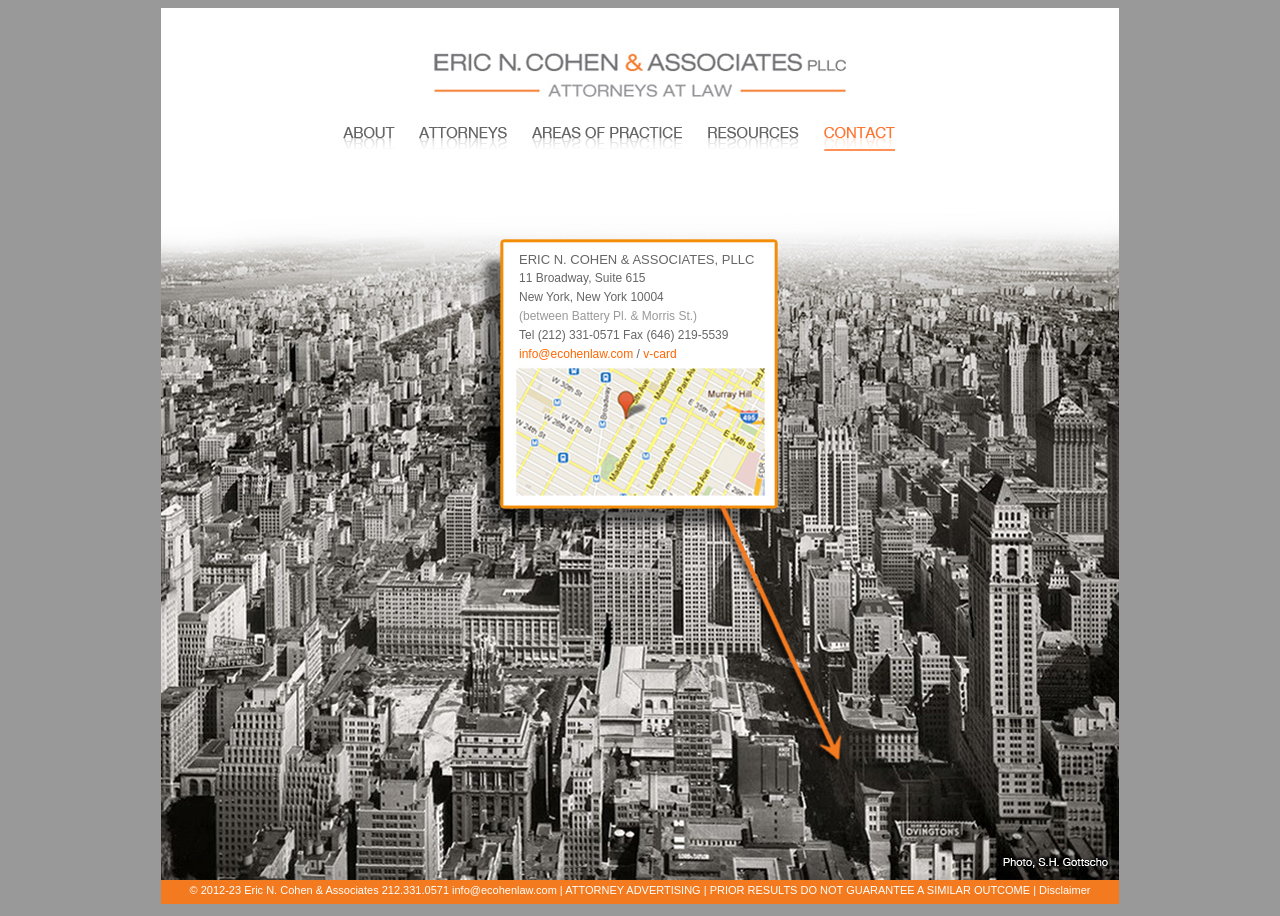
<file: contact.html>
<!DOCTYPE html PUBLIC "-//W3C//DTD XHTML 1.0 Transitional//EN" "http://www.w3.org/TR/xhtml1/DTD/xhtml1-transitional.dtd">
<html xmlns="http://www.w3.org/1999/xhtml">
<head>
<meta http-equiv="Content-Type" content="text/html; charset=UTF-8" />
<title>ERIC N. COHEN &amp; ASSOCIATES PLLC - Home -</title>

<link href="style_main.css" rel="stylesheet" type="text/css" />
<script type="text/javascript">
<!--
function MM_swapImgRestore() { //v3.0
  var i,x,a=document.MM_sr; for(i=0;a&&i<a.length&&(x=a[i])&&x.oSrc;i++) x.src=x.oSrc;
}
function MM_preloadImages() { //v3.0
  var d=document; if(d.images){ if(!d.MM_p) d.MM_p=new Array();
    var i,j=d.MM_p.length,a=MM_preloadImages.arguments; for(i=0; i<a.length; i++)
    if (a[i].indexOf("#")!=0){ d.MM_p[j]=new Image; d.MM_p[j++].src=a[i];}}
}

function MM_findObj(n, d) { //v4.01
  var p,i,x;  if(!d) d=document; if((p=n.indexOf("?"))>0&&parent.frames.length) {
    d=parent.frames[n.substring(p+1)].document; n=n.substring(0,p);}
  if(!(x=d[n])&&d.all) x=d.all[n]; for (i=0;!x&&i<d.forms.length;i++) x=d.forms[i][n];
  for(i=0;!x&&d.layers&&i<d.layers.length;i++) x=MM_findObj(n,d.layers[i].document);
  if(!x && d.getElementById) x=d.getElementById(n); return x;
}

function MM_swapImage() { //v3.0
  var i,j=0,x,a=MM_swapImage.arguments; document.MM_sr=new Array; for(i=0;i<(a.length-2);i+=3)
   if ((x=MM_findObj(a[i]))!=null){document.MM_sr[j++]=x; if(!x.oSrc) x.oSrc=x.src; x.src=a[i+2];}
}
function MM_showHideLayers() { //v9.0
  var i,p,v,obj,args=MM_showHideLayers.arguments;
  for (i=0; i<(args.length-2); i+=3) 
  with (document) if (getElementById && ((obj=getElementById(args[i]))!=null)) { v=args[i+2];
    if (obj.style) { obj=obj.style; v=(v=='show')?'visible':(v=='hide')?'hidden':v; }
    obj.visibility=v; }
}
//-->
</script>
<style type="text/css">
<!--
#middle  a:link {
	color: #ff6600;
	text-decoration: underline;
	}
#main {
	height: auto;
	width: 958px;
	background-image: url(images/navi_bg_wc.jpg);
	background-repeat: no-repeat;
	font-size: 14px;
	color: #666666;
}
#Contact {
	position:relative;
	left:358px;
	top:-927px;
	width:250px;
	height:130px;
	z-index:9003;
	font-size: 12px;
	color: #666666;
	text-align: left;
	line-height: 19px;
}
#Contact a:link {
	color: #FF6600;
	text-decoration: none;
	}
#Contact a:hover {
	text-decoration: underline;
	color: #FF6633;
}
#Contact a:visited {
	text-decoration: none;
	color: #FF3300;
}
#Contact a:active {
	text-decoration: none;
	color: #FF6600;
}

.address {color: #999999}
.ContactTitle {
	font-size: 13px;
	font-family: Verdana, Arial, Helvetica, sans-serif;
}
-->
</style>
</head>
<body onload="MM_preloadImages('images/about_r.png','images/attorneys_r.png','images/area_r.png','images/resources_r.png')">
<div id="wapper">
  <div id="header"><a href="index.html"><img src="images/contact_header.jpg" alt="Home" width="958" height="96" border="0" /></a></div>
  <div id="main">
    <div id="navi"><a href="about.html" onmouseout="MM_swapImgRestore()" onmouseover="MM_swapImage('About','','images/about_r.png',1)"><img src="images/about.png" alt="About" name="About" width="69" height="79" border="0" id="About" /></a><a href="attorneys.html" onmouseout="MM_swapImgRestore()" onmouseover="MM_swapImage('Attorneys','','images/attorneys_r.png',1)"><img src="images/attorneys.png" alt="Attorneys" name="Attorneys" width="113" height="79" border="0" id="Attorneys" /></a><a href="area.html" onmouseout="MM_swapImgRestore()" onmouseover="MM_swapImage('Areas of Practice','','images/area_r.png',1)"><img src="images/area.png" alt="Areas of Practice" name="Areas of Practice" width="174" height="79" border="0" id="Areas of Practice" /></a><a href="resources.html" onmouseout="MM_swapImgRestore()" onmouseover="MM_swapImage('Resources','','images/resources_r.png',1)"><img src="images/resources.png" alt="Resources" name="Resources" width="119" height="79" border="0" id="Resources" /></a><img src="images/contact_r.png" alt="Contact" width="129" height="79" /></div>
    <div id="contact"><img src="images/contact_map.jpg" alt="Contact" width="958" height="696" border="0" usemap="#Map" />
<map name="Map" id="Map"><area shape="rect" coords="356,184,604,313" href="http://g.co/maps/amwp8" target="_blank" alt="Map" />
</map></div>
  </div>
  
  <div id="footer">
<a name="bottom" id="bottom"></a> © 2012-23  Eric N. Cohen &amp; Associates 212.331.0571  <a href="mailto:info@ecohenlaw.com" class="style1">info@ecohenlaw.com</a>   |   <a href="#bottom" onclick="MM_showHideLayers('popUpDiv','','show')">ATTORNEY ADVERTISING   |   PRIOR RESULTS DO NOT GUARANTEE A SIMILAR OUTCOME   |   Disclaimer</a><div class="top" id="popUpDiv" onclick="MM_showHideLayers('popUpDiv','','hide')">
	<p align="justify">ATTORNEY ADVERTISING Disclaimer:  The information on this website is not intended to solicit clients or to provide legal advice.  You should not act, or refrain from acting, based on information on this website; it is for general information purposes only and should not be considered as an invitation for an attorney-client relationship.  You should not rely on the information provided herein for legal advice for any purpose, and should always seek the legal advice of competent counsel in the relevant jurisdiction.  This announcement contains Attorney Advertising. PRIOR RESULTS DO NOT GUARANTEE A SIMILAR OUTCOME.</p>
	    <p align="center"><a href="#" onclick="popup('popUpDiv')">Close X</a></p>
  </div><div id="Contact">
    <p><span class="ContactTitle">ERIC N. COHEN &amp; ASSOCIATES, PLLC</span><br />
      11 Broadway, Suite 615<br />
      New York, New York 10004<br />
      <span class="address">(between Battery Pl. &amp; Morris St.)</span><br />
    Tel (212) 331-0571 Fax (646) 219-5539<br />
    <a href="mailto:info@ecohenlaw.com">info@ecohenlaw.com</a> / <a href="ecohen.vcf">v-card</a></p>
    </div>
  </div>
</div>
</body>
</html>
</file>
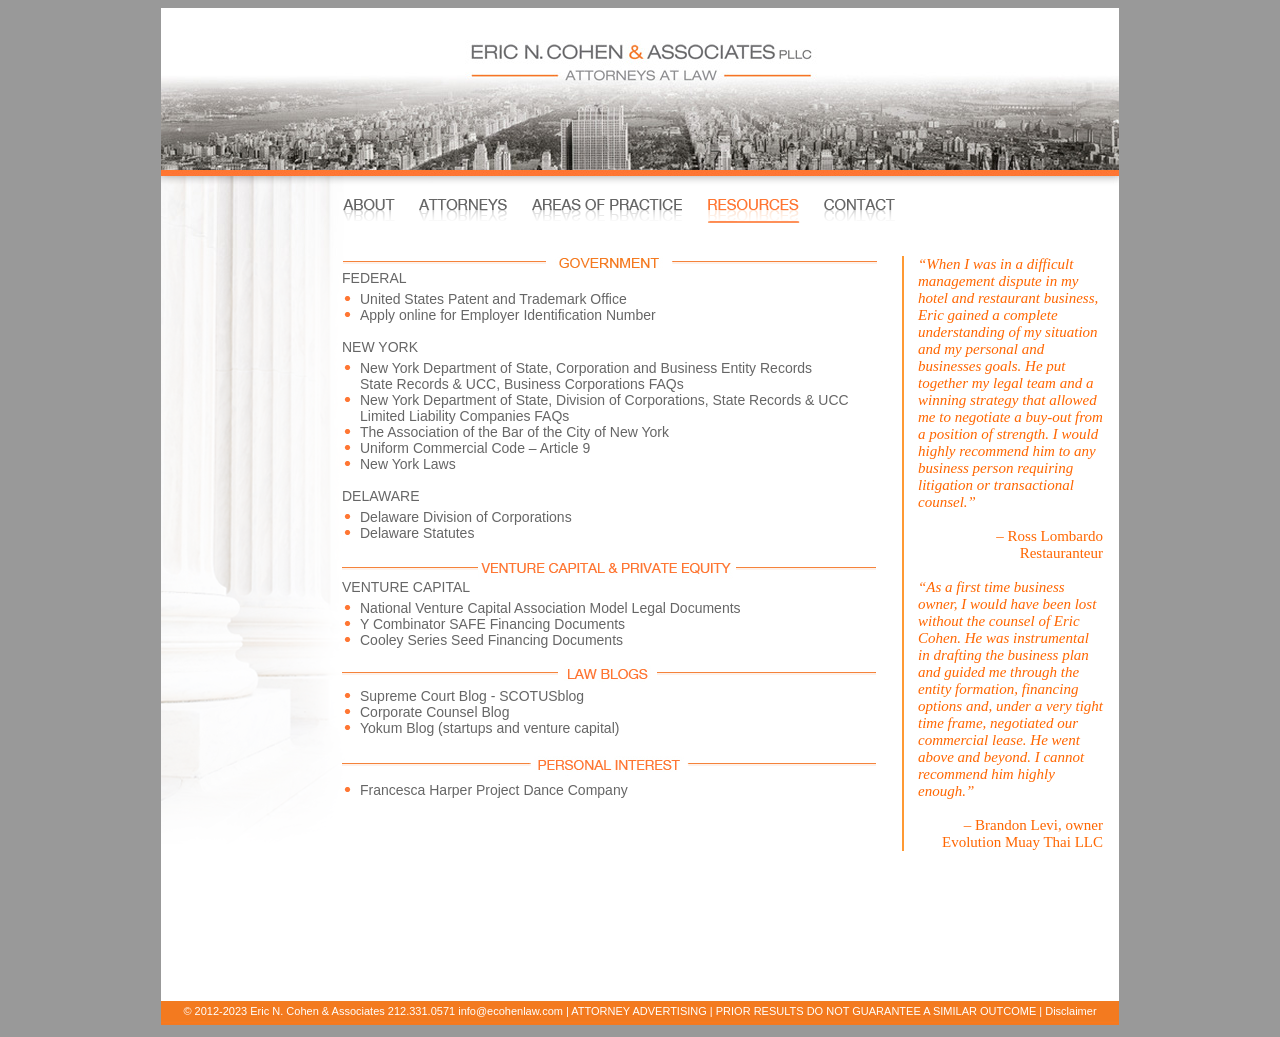
<file: resources.html>
<!DOCTYPE html PUBLIC "-//W3C//DTD XHTML 1.0 Transitional//EN" "http://www.w3.org/TR/xhtml1/DTD/xhtml1-transitional.dtd">
<html xmlns="http://www.w3.org/1999/xhtml">
<head>
<meta http-equiv="Content-Type" content="text/html; charset=UTF-8" />
<title>ERIC N. COHEN &amp; ASSOCIATES PLLC - Home -</title>

<link href="style_main.css" rel="stylesheet" type="text/css" />
<script type="text/javascript">
<!--
function MM_swapImgRestore() { //v3.0
  var i,x,a=document.MM_sr; for(i=0;a&&i<a.length&&(x=a[i])&&x.oSrc;i++) x.src=x.oSrc;
}
function MM_preloadImages() { //v3.0
  var d=document; if(d.images){ if(!d.MM_p) d.MM_p=new Array();
    var i,j=d.MM_p.length,a=MM_preloadImages.arguments; for(i=0; i<a.length; i++)
    if (a[i].indexOf("#")!=0){ d.MM_p[j]=new Image; d.MM_p[j++].src=a[i];}}
}

function MM_findObj(n, d) { //v4.01
  var p,i,x;  if(!d) d=document; if((p=n.indexOf("?"))>0&&parent.frames.length) {
    d=parent.frames[n.substring(p+1)].document; n=n.substring(0,p);}
  if(!(x=d[n])&&d.all) x=d.all[n]; for (i=0;!x&&i<d.forms.length;i++) x=d.forms[i][n];
  for(i=0;!x&&d.layers&&i<d.layers.length;i++) x=MM_findObj(n,d.layers[i].document);
  if(!x && d.getElementById) x=d.getElementById(n); return x;
}

function MM_swapImage() { //v3.0
  var i,j=0,x,a=MM_swapImage.arguments; document.MM_sr=new Array; for(i=0;i<(a.length-2);i+=3)
   if ((x=MM_findObj(a[i]))!=null){document.MM_sr[j++]=x; if(!x.oSrc) x.oSrc=x.src; x.src=a[i+2];}
}
function MM_showHideLayers() { //v9.0
  var i,p,v,obj,args=MM_showHideLayers.arguments;
  for (i=0; i<(args.length-2); i+=3) 
  with (document) if (getElementById && ((obj=getElementById(args[i]))!=null)) { v=args[i+2];
    if (obj.style) { obj=obj.style; v=(v=='show')?'visible':(v=='hide')?'hidden':v; }
    obj.visibility=v; }
}
//-->
</script>
<style type="text/css">
<!--
#main {
	height: auto;
	width: 958px;
	background-image: url(images/resource_bg.jpg);
	background-repeat: no-repeat;
}
#left {
	float: left;
	width: 189px;
	height: auto;
	margin-left: -5px;
	background-image: url(images/resources_left_bg.png);
	background-repeat: no-repeat;
	background-position: 5px 0px;
}
-->
</style>
</head>

<body onload="MM_preloadImages('images/about_r.png','images/attorneys_r.png','images/area_r.png','images/contact_r.png')">
<div id="wapper">
  <div id="header"><a href="index.html"><img src="images/header.jpg" alt="Home" width="958" height="168" border="0" /></a></div>
  <div id="main">
    <div id="navi"><a href="about.html" onmouseout="MM_swapImgRestore()" onmouseover="MM_swapImage('About','','images/about_r.png',1)"><img src="images/about.png" alt="About" name="About" width="69" height="79" border="0" id="About" /></a><a href="attorneys.html" onmouseout="MM_swapImgRestore()" onmouseover="MM_swapImage('Attorneys','','images/attorneys_r.png',1)"><img src="images/attorneys.png" alt="Attorneys" name="Attorneys" width="113" height="79" border="0" id="Attorneys" /></a><a href="area.html" onmouseout="MM_swapImgRestore()" onmouseover="MM_swapImage('Areas of Practice','','images/area_r.png',1)"><img src="images/area.png" alt="Areas of Practice" name="Areas of Practice" width="174" height="79" border="0" id="Areas of Practice" /></a><img src="images/resources_r.png" width="119" height="79" /><a href="contact.html" onmouseout="MM_swapImgRestore()" onmouseover="MM_swapImage('Contact','','images/contact_r.png',1)"><img src="images/contact.png" alt="Contact" name="Contact" width="129" height="79" border="0" id="Contact" /></a></div>
    <div id="left"><img src="images/spacer.gif" width="189" height="588" /></div>
    <div id="middle">
      <p><img src="images/government.png" alt="Government" width="541" height="14" /></p>FEDERAL
      <ul>
        <li><a href="http://www.uspto.gov/" target="_blank">United States Patent and Trademark Office</a></li>
        <li><a href="http://www.irs.gov/businesses/small/article/0,,id=102767,00.html" target="_blank">Apply online for Employer Identification Number</a></li>
      </ul>
<br />
NEW YORK      <ul>
        <li><a href="http://www.dos.ny.gov/corps/bcfaq.asp" target="_blank">New York Department of State, Corporation and Business Entity Records <br />
  State Records &amp; UCC, Business Corporations FAQs</a></li>
        <li><a href="https://apps.dos.ny.gov/publicInquiry/" target="_blank">New York Department of State, Division of Corporations, State Records &amp; UCC Limited Liability Companies FAQs</a></li>
        <li><a href="http://www.abcny.org/" target="_blank">The Association of the Bar of the City of New York</a></li>
        <li><a href="http://www.law.cornell.edu/ucc/9/article9.htm" target="_blank">Uniform Commercial Code – Article 9</a></li>
        <li><a href="http://public.leginfo.state.ny.us/menugetf.cgi?COMMONQUERY=LAWS" target="_blank">New York Laws</a></li>
      </ul>
<br />
      DELAWARE
      <ul>
        <li><a href="http://corp.delaware.gov/" target="_blank">Delaware Division of Corporations</a></li>
        <li><a href="http://delcode.delaware.gov/" target="_blank">Delaware Statutes</a></li>
      </ul>
      <p><img src="images/venture.png" alt="Venture Capital" width="544" height="21" />VENTURE CAPITAL</p>
      <ul>
        <li> <a href="https://nvca.org/model-legal-documents/" target="_blank">National Venture Capital Association Model Legal Documents</a></li>
        <li><a href="https://www.ycombinator.com/documents/" target="_blank">Y Combinator SAFE Financing Documents</a></li>
        <li><a href="https://www.cooleygo.com/documents/series-seed-equity-financing-package/" target="_blank">Cooley Series Seed Financing Documents</a></li>
      </ul>
      <p><img src="images/blog.png" alt="Blog" width="544" height="18" /></p>
      <ul>
        <li><a href="http://www.scotusblog.com/" target="_blank">Supreme Court Blog - SCOTUSblog</a></li>
        <li><a href="http://www.thecorporatecounsel.net/Blog/index.html" target="_blank">Corporate Counsel Blog</a></li>
        <li><a href="http://www.startupcompanylawyer.com/about/" target="_blank">Yokum Blog (startups and venture capital)</a></li>
      </ul>
      <p><img src="images/interest.png" alt="Personal Interest" width="542" height="24" /></p>
      <ul>
        <li><a href="http://www.thefrancescaharperproject.org/" target="_blank">Francesca Harper Project Dance Company </a></li>
        
      </ul>
    </div>
    <div id="right">
      <div id="quote">
        <p><em>“When I was in a difficult management dispute in my hotel and restaurant business, Eric gained a complete understanding of my situation and my personal and businesses goals. He put together my legal team and a winning strategy that allowed me to negotiate a buy-out from a position of strength. I would highly recommend him to any business person requiring litigation or transactional counsel.”</em></p>
        <p align="right">– Ross Lombardo<br />
          Restauranteur<br />
        </p>
        <p><em>“As a first time business owner, I would have been lost without the counsel of Eric Cohen. He was instrumental in drafting the business plan and guided me through the entity formation, financing options and, under a very tight time frame, negotiated our commercial lease. He went above and beyond. I cannot recommend him highly enough.”</em></p>
        <p align="right">– Brandon Levi, owner<br />
          Evolution Muay Thai LLC</p>
      </div>
    </div>
  </div>
  
  <div id="footer">
<a name="bottom" id="bottom"></a> © 2012-2023  Eric N. Cohen &amp; Associates 212.331.0571  <a href="mailto:info@ecohenlaw.com" class="style1">info@ecohenlaw.com</a>   |   <a href="#bottom" onclick="MM_showHideLayers('popUpDiv','','show')">ATTORNEY ADVERTISING   |   PRIOR RESULTS DO NOT GUARANTEE A SIMILAR OUTCOME   |   Disclaimer</a><div class="top" id="popUpDiv" onclick="MM_showHideLayers('popUpDiv','','hide')">
	<p align="justify">ATTORNEY ADVERTISING Disclaimer:  The information on this website is not intended to solicit clients or to provide legal advice.  You should not act, or refrain from acting, based on information on this website; it is for general information purposes only and should not be considered as an invitation for an attorney-client relationship.  You should not rely on the information provided herein for legal advice for any purpose, and should always seek the legal advice of competent counsel in the relevant jurisdiction.  This announcement contains Attorney Advertising. PRIOR RESULTS DO NOT GUARANTEE A SIMILAR OUTCOME.</p>
	    <p align="center"><a href="#" onclick="popup('popUpDiv')">Close X</a></p>
  </div></div>
</div>
</body>
</html>
</file>
<file: style_main.css>
@charset "UTF-8";
body,td,th {
	font-family: Helvetica, Arial, Geneva, sans-serif;
}
body {
	background-color: #999999;
}
#wapper {
	width: 958px;
	margin-top: 0px;
	margin-right: auto;
	margin-left: auto;
	background-color: #FFFFFF;
	height: auto;
}
#header {
}
#main {
	height: auto;
	width: 958px;
	background-image: url(images/navi_bg_w.jpg);
	background-repeat: no-repeat;
	font-size: 14px;
	color: #666666;
}
#navi {
	height: 80px;
	width: 958px;
	text-align: center;
}
#left {
	float: left;
	width: 189px;
	height: auto;
	margin-left: -5px;
}
#middle {
	float: left;
	width: 540px;
	height: auto;
	color: #666666;
	font-size: 14px;
	top: 0px;
	clip: rect(0px,auto,auto,auto);
	text-align: left;
	margin-top: -17px;
	margin-left: -3px;
	list-style-image: url(images/dot.png);
	list-style-position: inside;
	list-style-type: disc;
	margin-bottom: 150px;
}
ul
{
	padding: 0px;
	margin: 0px;
	margin-top: 5px;
	margin-left:18px;
	list-style-position: outside;
}
#right {
	float: left;
	width: 178px;
	height: auto;
	font-family: "Times New Roman", Times, serif;
	color: #ff6633;
	font-size: 15px;
	padding-top: 0px;
	padding-right: 5px;
	padding-left: 14px;
	margin-top: 0px;
	border-left-width: 2px;
	border-left-style: solid;
	border-left-color: #FF9933;
	margin-left: 20px;
	padding-bottom: 0px;
	margin-bottom: 150px;
}
#quote {
	float: left;
	width: 185px;
	height: auto;
	font-size: 15px;
	vertical-align: -20px;
	top: 0px;
	clip: rect(0px,auto,auto,auto);
	text-align: left;
	margin-top: -17px;
	font-family: "Times New Roman", Times, serif;
	color: #FF6600;
}
#footer {
	background-image: url(images/footer_bg.jpg);
	background-repeat: repeat-x;
	height: 24px;
	width: 958px;
	text-align: center;
	top: auto;
	bottom: auto;
	font-size: 11px;
	color: #FFFFFF;
	font-family: Geneva, Arial, Helvetica, sans-serif;
	left: auto;
	right: auto;
	padding-top: 4px;
	clear: both;
	background-color: #999999;
}
#footer a:link {
	color: #ffffff;
	text-decoration: none;
	}
#footer a:hover {
	text-decoration: underline;
	color: #FFffff;
}
#footer a:visited {
	text-decoration: none;
	color: #ffffff;
}
#footer a:active {
	text-decoration: none;
	color: #ffffff;
}
img.top {vertical-align:text-top;}

a:link {
	color: #666666;
	text-decoration: none;
}
a:visited {
	text-decoration: none;
	color: #666666;
}
a:hover {
	text-decoration: underline;
	color: #FF6600;
}
a:active {
	text-decoration: none;
	color: #666666;
}
p.maintext {line-height: 150%}
p 
{
margin-top:17px;
margin-bottom:0px;
}

#popUpDiv {
	position:relative;
	background-color:#ffffff;
	width:280px;
	height:250px;
	z-index: 9002; /*ooveeerrrr nine thoussaaaannnd*/
	top: -300px;
	visibility: hidden;
	color: #666666;
	font-size: 11px;
	border: 2px solid #FF9933;
	box-shadow: -10px 10px 8px #666666;
	overflow: auto;
	vertical-align: text-top;
	padding-top: -15px;
	padding-right: 5px;
	padding-bottom: 5px;
	padding-left: 5px;
	margin: 5px;
	left: 570px;
}
#popUpDiv a:link {
	color: #666666;
	text-decoration: none;
	}
#popUpDiv a:hover {
	text-decoration: underline;
	color: #FF6600;
}
#popUpDiv a:visited {
	text-decoration: none;
	color: #666666;
}
#popUpDiv a:active {
	text-decoration: none;
	color: #666666;
}
</file>
<file: high_city/styles.css>
#container {
	width: 795px;
	\width: 815px;
	w\idth: 795px;
	margin: 10px;
	margin-left: auto;
	margin-right: auto;
	padding: 10px;
		}

#banner {

			margin-bottom: ;
	height: 150px;
	background-image: url(banner.jpg);
	background-position: bottom;
	background-repeat: repeat-x;
	float: left;
	background-color: #FFFFFF;
		}
#banner a {
	float: right;
	margin-top: 14px;
	font: 12px Verdana, Arial, Helvetica, sans-serif;
	text-decoration: none;
	margin-right: 10px;
	color: #FFFFFF;
	background: #0478CE url(but_left.gif) no-repeat left;
	padding-top: 2px;
	padding-right: 15px;
	padding-left: 15px;
}
#banner a:hover {
	background: #000066 url(but_left.gif) no-repeat left top;
	font-size: 12px;
	margin-top: 8px;
	padding-bottom: 6px;
}



#content {
	padding: 5px;

			margin-right: ;
	background-color: #FFFFFF;
	border-right: 1px solid #CCCCCC;
	border-left: 1px solid #CCCCCC;
		}
#content p {
	font: 12px Verdana, Arial, Helvetica, sans-serif;
	color: #000000;
	clear: left;
	margin-right: 20px;
}

#content h3 {
	font: 18px Verdana, Arial, Helvetica, sans-serif;
	text-align: left;
	margin-top: 10px;
}


		#sidebar-a {
	margin: 0;





			margin-left: ;
	padding: 5px;
	background-color: #CCCCCC;
	width: 150px;
	float: right;
	border-right: 1px solid #CCCCCC;
		}
#sidebar-a a {
	font: 12px Verdana, Arial, Helvetica, sans-serif;
	color: #FFFFFF;
	background: #0478CE;
	padding: 2px 15px;
	text-decoration: none;
}
#sidebar-a a:hover {
	border-top: 2px solid #003399;
	border-left: 2px solid #003399;
	border-right: 2px solid #FFFFFF;
	border-bottom: 2px solid #FFFFFF;
}

#sidebar-a p {
	font: 12px Verdana, Arial, Helvetica, sans-serif;
	color: #000000;
	text-decoration: none;
}


		#footer {
	clear: both;
	padding: 5px 15px 5px 5px;


			margin-top: ;
	background-color: rgb(213, 219, 225);
	font: 10px Verdana, Arial, Helvetica, sans-serif;
	color: #000000;
	text-align: right;
	margin: 0px;
		}
</file>
